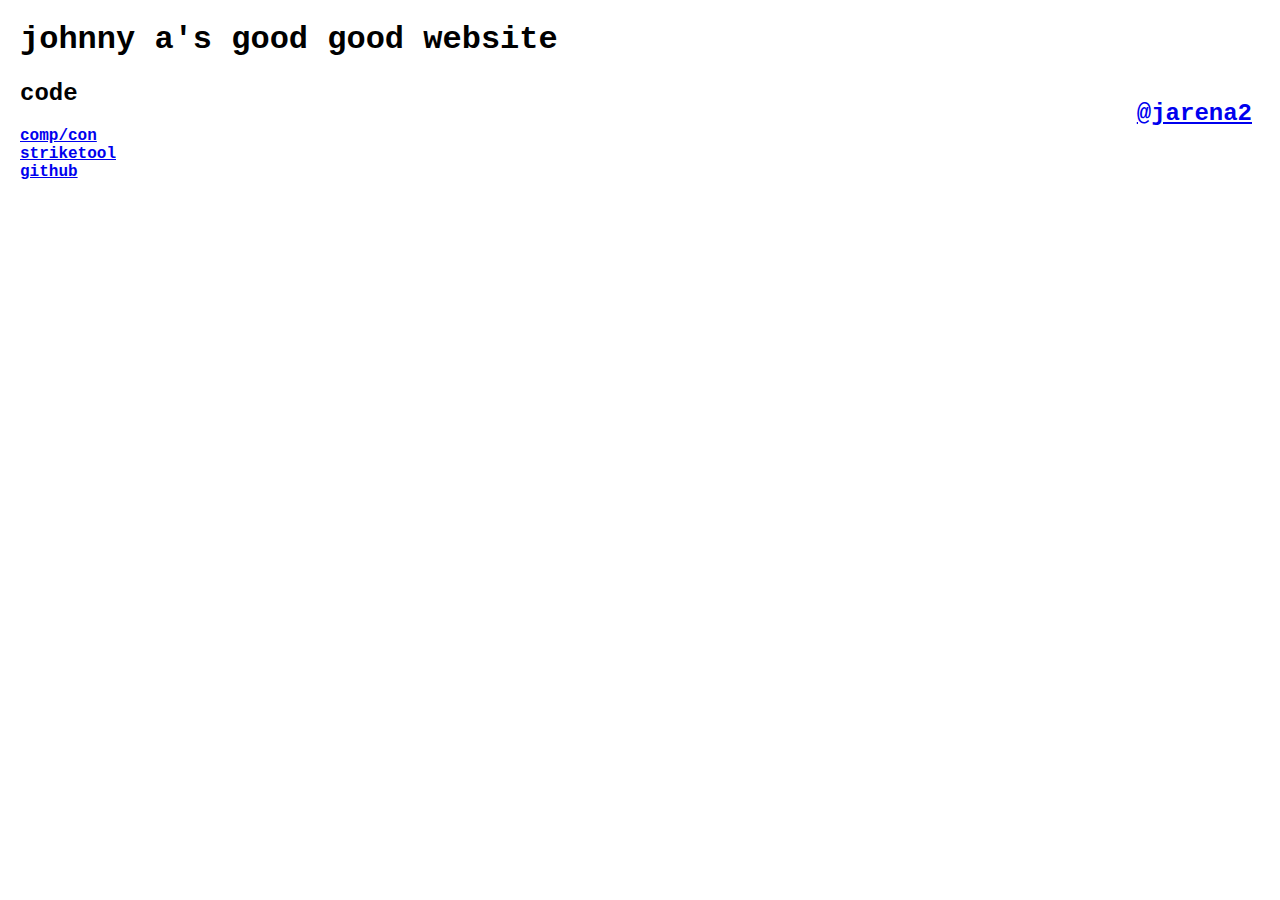
<file: index.html>
<!DOCTYPE html>
<html lang="en">

<head>
  <meta charset="utf-8">
  <meta name="author" content="J. Arena">

  <title>beeftime</title>

</head>

<body style="margin-left: 20px">
  <h1> johnny a's good good website </h1>
  <h2 style="float: right; margin-right: 20px"><a
      href="https://www.twitter.com/jarena2">@jarena2</a></h2>
  <h2>code</h2>
  <a href="https://massif-press.itch.io/compcon">comp/con</a>
  <br />
  <a href="./etc/strike/index.html">striketool</a>
  <br />
  <a href="https://github.com/jarena3">github</a>
  <!-- <br>
  <h2>art</h2>
  <br>
  <h2>wood</h2>
  <br>
  <h2>etc</h2> -->

</body>

</html>

<style>
  body {
    font-family: 'Courier New', Courier, monospace
  }

  a {
    font-weight: bold;
  }
</style>
</file>
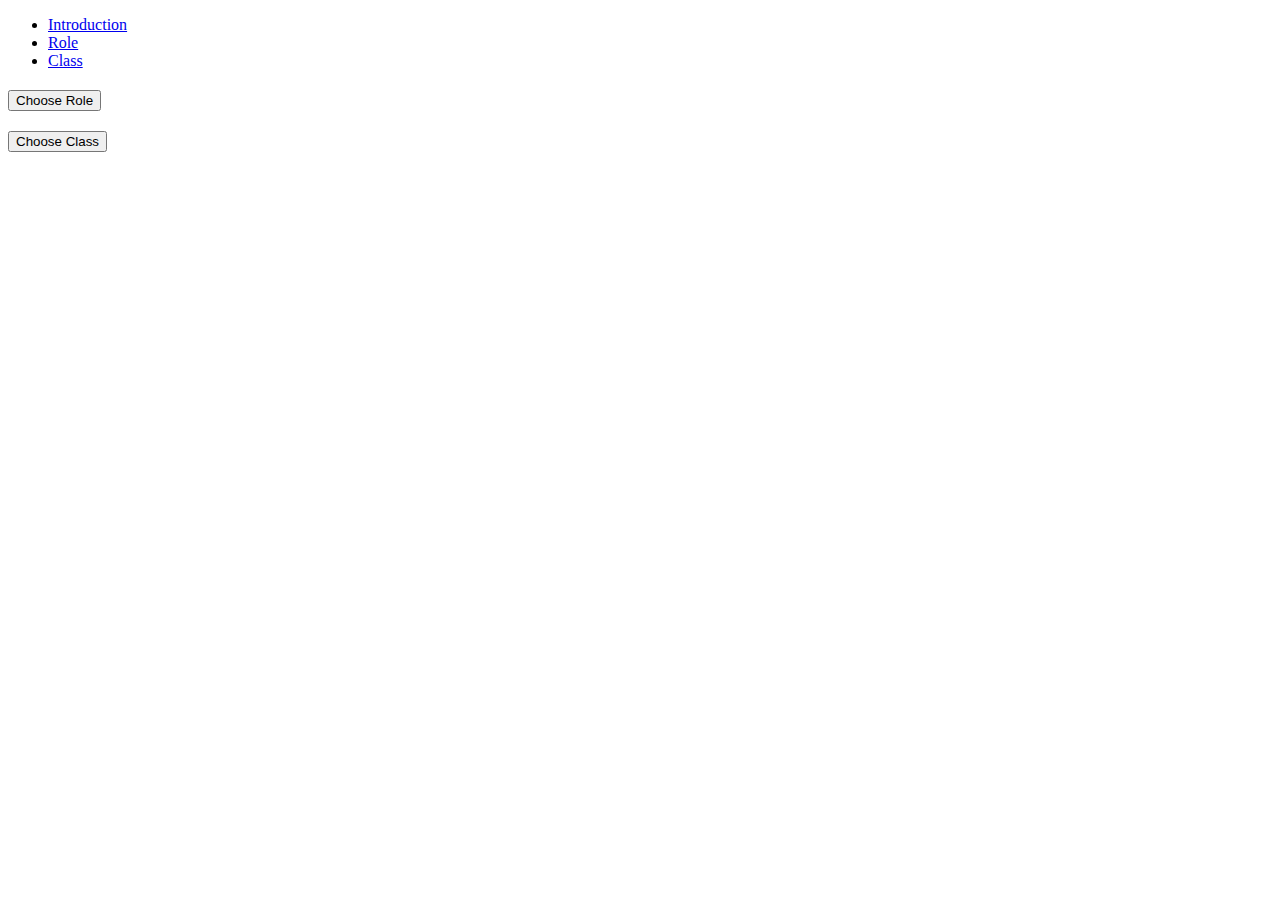
<file: etc/strike/index.html>
<!DOCTYPE html>
<html lang="en">

<style>
  .subtle {
    color: lightslategray;
  }

  .justify-content-end {
    margin-top: 20px;
    margin-bottom: 20px;
  }

  .pop {
    color: teal!important;
    border-bottom: dotted 1px;
    cursor: help;
  }

  .at-will-h {
    background-color: #64bce5;
  }

  .at-will-b {
    background-color: #91ceea;
  }

  .encounter-free-h {
    background-color: #f9cb5e;
  }

  .encounter-free-b {
    background-color: #ffe29e;
  }

  .encounter-h {
    background-color: #ef695b;
  }

  .encounter-b {
    background-color: #e09991;
  }

  .feat-h {
    background-color: #4ed8bd;
  }

  .feat-b {
    background-color: #8fe8d6;
  }
</style>

<head>
  <link rel="stylesheet" href="https://maxcdn.bootstrapcdn.com/bootstrap/4.0.0-beta/css/bootstrap.min.css" integrity="sha384-/Y6pD6FV/Vv2HJnA6t+vslU6fwYXjCFtcEpHbNJ0lyAFsXTsjBbfaDjzALeQsN6M"
    crossorigin="anonymous">
  <script src="https://code.jquery.com/jquery-3.2.1.slim.min.js" integrity="sha384-KJ3o2DKtIkvYIK3UENzmM7KCkRr/rE9/Qpg6aAZGJwFDMVNA/GpGFF93hXpG5KkN"
    crossorigin="anonymous"></script>
  <script src="https://cdnjs.cloudflare.com/ajax/libs/popper.js/1.11.0/umd/popper.min.js" integrity="sha384-b/U6ypiBEHpOf/4+1nzFpr53nxSS+GLCkfwBdFNTxtclqqenISfwAzpKaMNFNmj4"
    crossorigin="anonymous"></script>
  <script src="https://maxcdn.bootstrapcdn.com/bootstrap/4.0.0-beta/js/bootstrap.min.js" integrity="sha384-h0AbiXch4ZDo7tp9hKZ4TsHbi047NrKGLO3SEJAg45jXxnGIfYzk4Si90RDIqNm1"
    crossorigin="anonymous"></script>
  <script src="html-include.js"></script>
</head>

<body>
  <!-- Nav -->
  <div class="container">
    <div class="col-xs-12">
      <ul class="nav nav-tabs nav-justified">
        <li class="nav-item">
          <a class="nav-link active" id="nav-tab-1" data-toggle="tab" href="#info" role="tab">Introduction</a>
        </li>
        <li class="nav-item">
          <a class="nav-link" id="nav-tab-2" data-toggle="tab" href="#role" role="tab">Role</a>
        </li>
        <li class="nav-item">
          <a class="nav-link" id="nav-tab-3" data-toggle="tab" href="#class" role="tab">Class</a>
        </li>
        <!--li class="nav-item">
          <a class="nav-link" id="nav-tab-4" data-toggle="tab" href="#feats" role="tab">Feats</a>
        </li-->
      </ul>
    </div>
  </div>
  <!-- End Nav -->
  <!-- Tab Content -->
  <div class="container">
    <div class="col-xs-12">
      <div class="tab-content">
        <div class="tab-pane fade show active" id="info" role="tabpanel">
          <html-include src="tab1.html"></html-include>
          <div class="row justify-content-end">
            <div class="col-xs-2">
              <button type="button" id="to-role" class="btn btn-primary btn-lg">Choose Role</button>
            </div>
          </div>
        </div>
        <div class="tab-pane fade" id="role" role="tabpanel">
          <html-include src="tab2.html"></html-include>
          <div class="row justify-content-end">
            <div class="col-xs-2">
              <button type="button" id="to-class" class="btn btn-primary btn-lg">Choose Class</button>
            </div>
          </div>
        </div>
        <div class="tab-pane fade" id="class" role="tabpanel">
          <html-include src="tab3.html"></html-include>
          <!--div class="row justify-content-end">
            <div class="col-xs-2">
              <button type="button" id="to-feat" class="btn btn-primary btn-lg">Choose Feat</button>
            </div>
          </div>
        </div-->
        <div class="tab-pane fade" id="feats" role="tabpanel">
          <html-include src="tab4.html"></html-include>
        </div>
      </div>
    </div>
  </div>
  <!-- End Tab Content -->
</body>

</html>
<script>
  $('.nav-link').click(function (e) {
    e.preventDefault();
    $(this).tab('show');
  });

  $('#to-role').click(function (e) {
    e.preventDefault();
    $("#nav-tab-2").click();
  });

  $('#to-class').click(function (e) {
    e.preventDefault();
    $("#nav-tab-3").click();
  });

  $('#to-feat').click(function (e) {
    e.preventDefault();
    $("#nav-tab-4").click();
  });

  $(function () {
    $('[data-toggle="popover"]').popover()
  })
</script>
</file>
